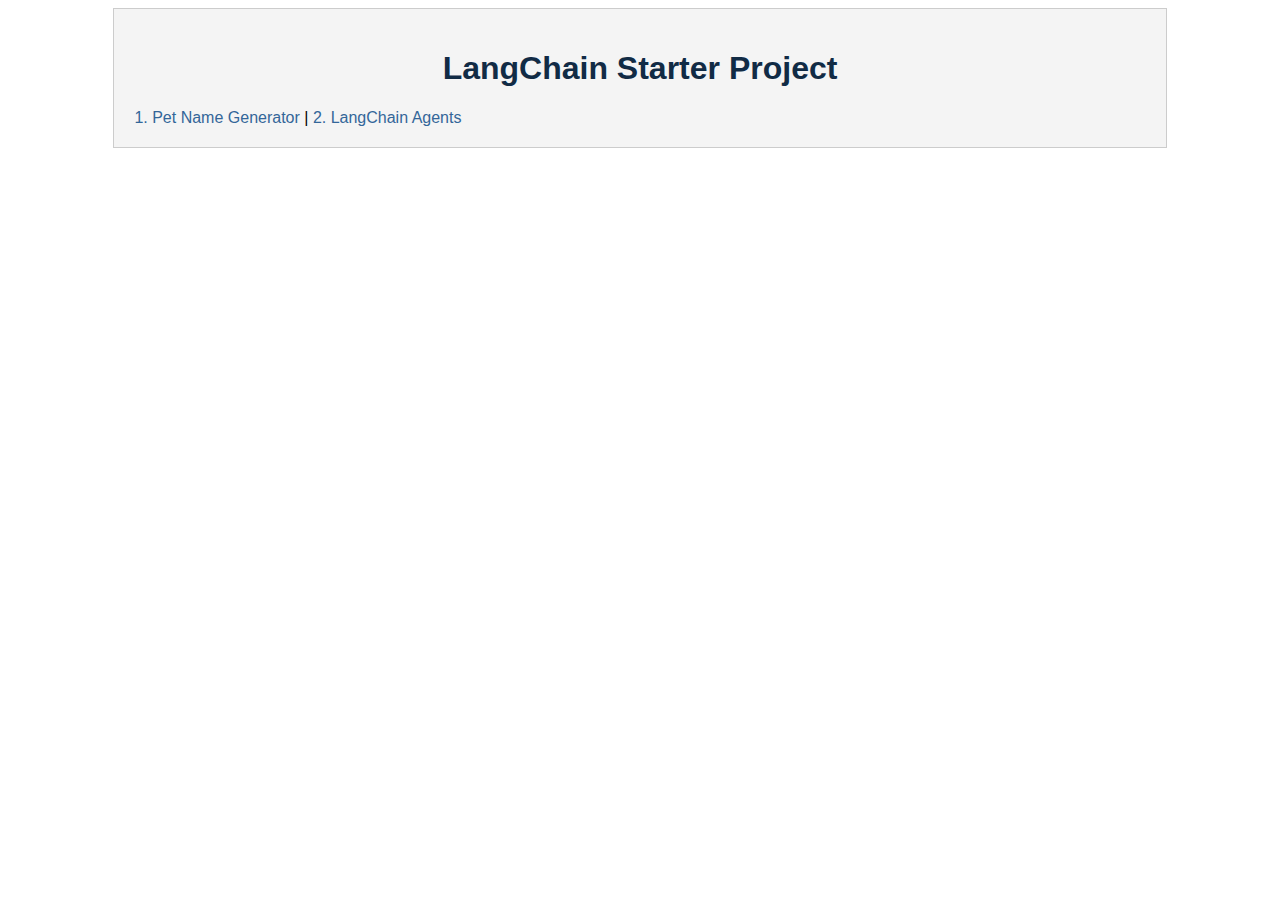
<file: templates/index.html>
<!DOCTYPE html>
<html lang="en">

<head>
    <meta charset="UTF-8">
    <meta name="viewport" content="width=device-width, initial-scale=1.0">
    <link rel="stylesheet" type="text/css" href="../static/style.css">
    <title>Flask - LangChain Starter Project</title>
</head>

<body>
    <div class="main-container">
        <h1>LangChain Starter Project</h1>
        <a href="http://localhost:5000/pet" target="_self">1. Pet Name Generator</a> |
        <a href="http://localhost:5000/agents" target="_self">2. LangChain Agents</a>
    </div>
</body>
</html>
</file>
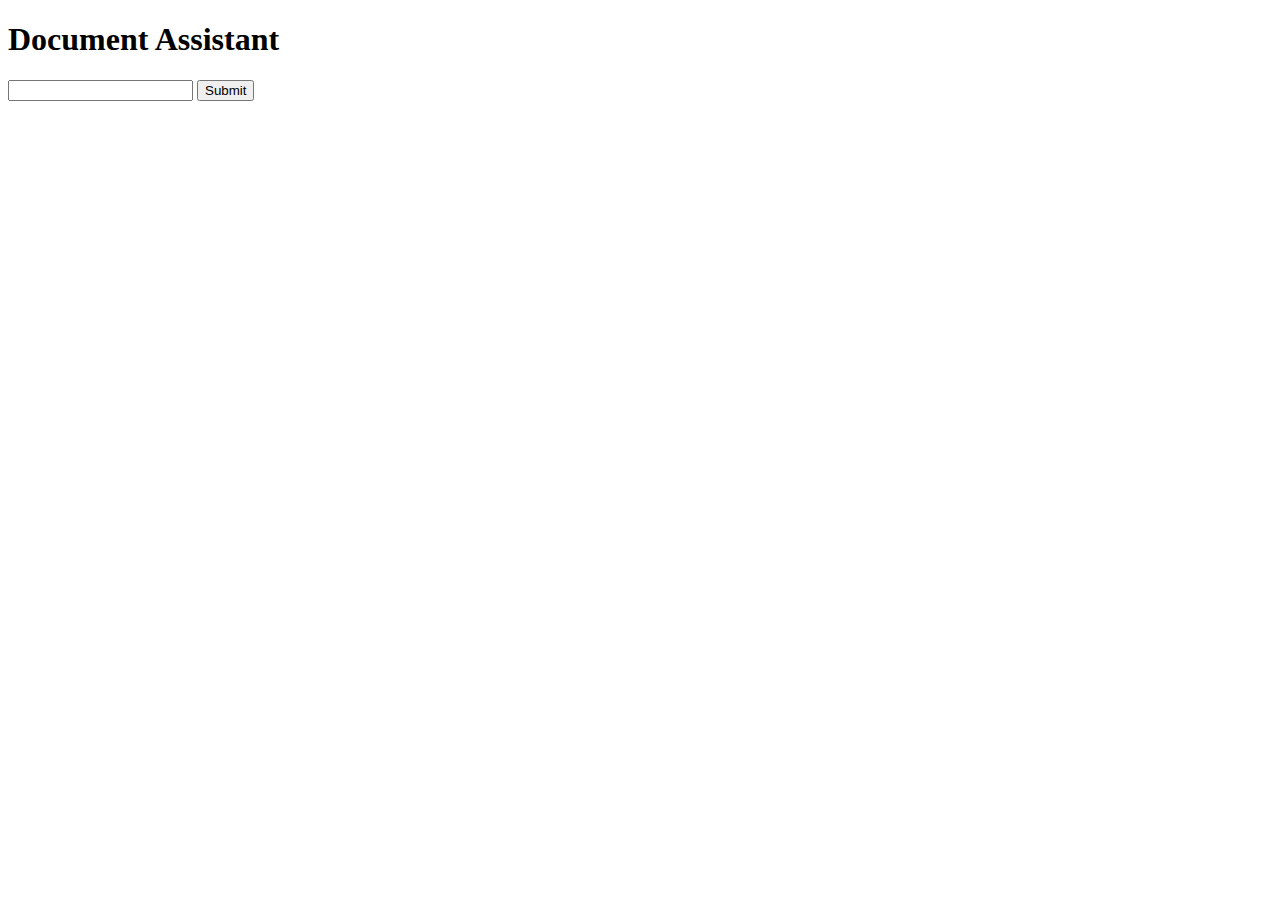
<file: templates/docAssist.html>
<!DOCTYPE html>
<html lang="en">

<head>
    <meta charset="UTF-8">
    <meta name="viewport" content="width=device-width, initial-scale=1.0">
    <title>Document Assistant Place Holder</title>
</head>

<body>
    <h1>Document Assistant</h1>
    <form method="POST" action="/process">
        <input type="text" name="user_input">
        <input type="submit" value="Submit">
    </form>
</body>

</html>
</file>
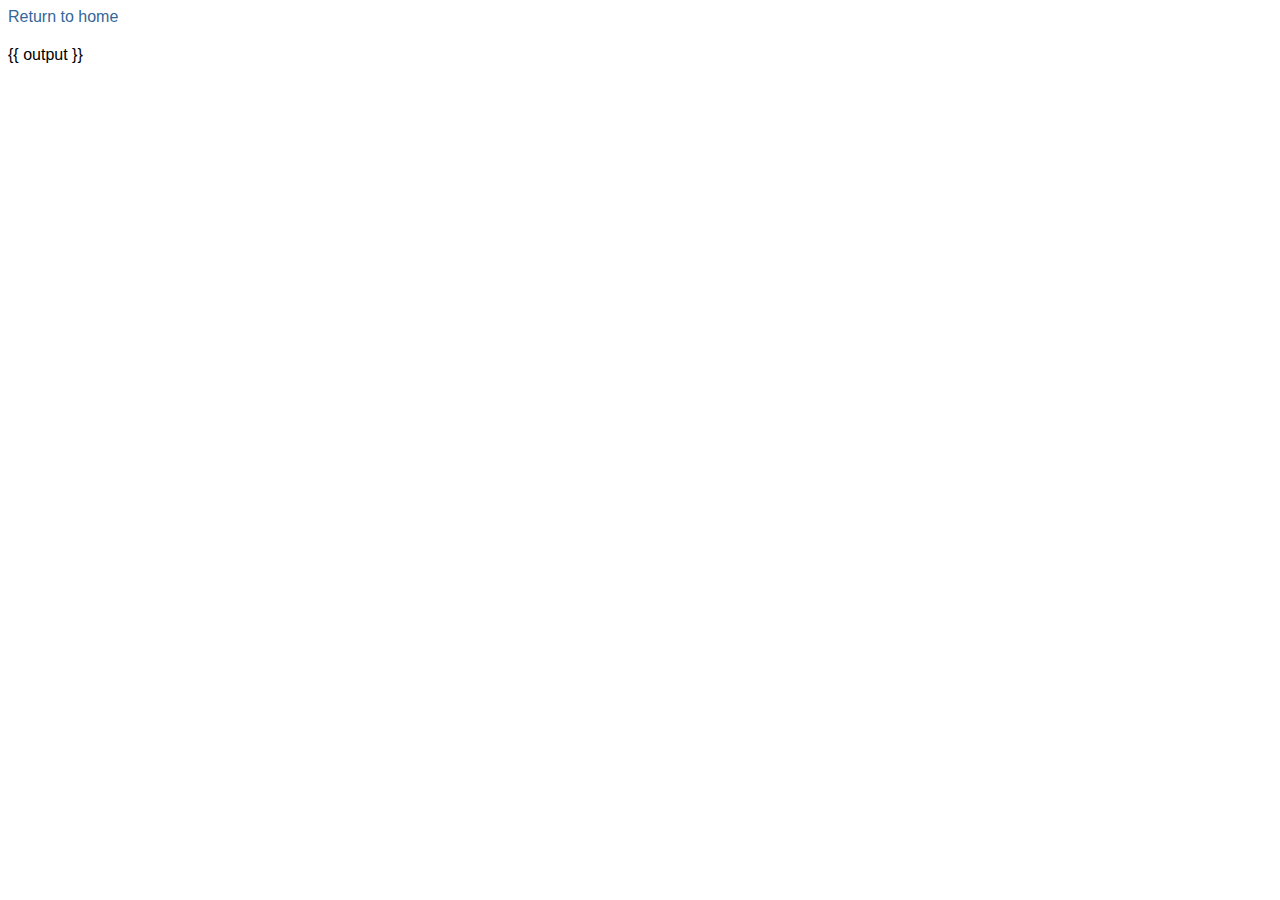
<file: templates/index_result.html>
<!DOCTYPE html>
<html lang="en">

<head>
    <meta charset="UTF-8">
    <meta name="viewport" content="width=device-width, initial-scale=1.0">
    <link rel="stylesheet" type="text/css" href="../static/style.css">
    <title>Document</title>
</head>

<body>
    <a href="/">Return to home</a>
    <p> {{ output }}</p>
</body>

</html>
</file>
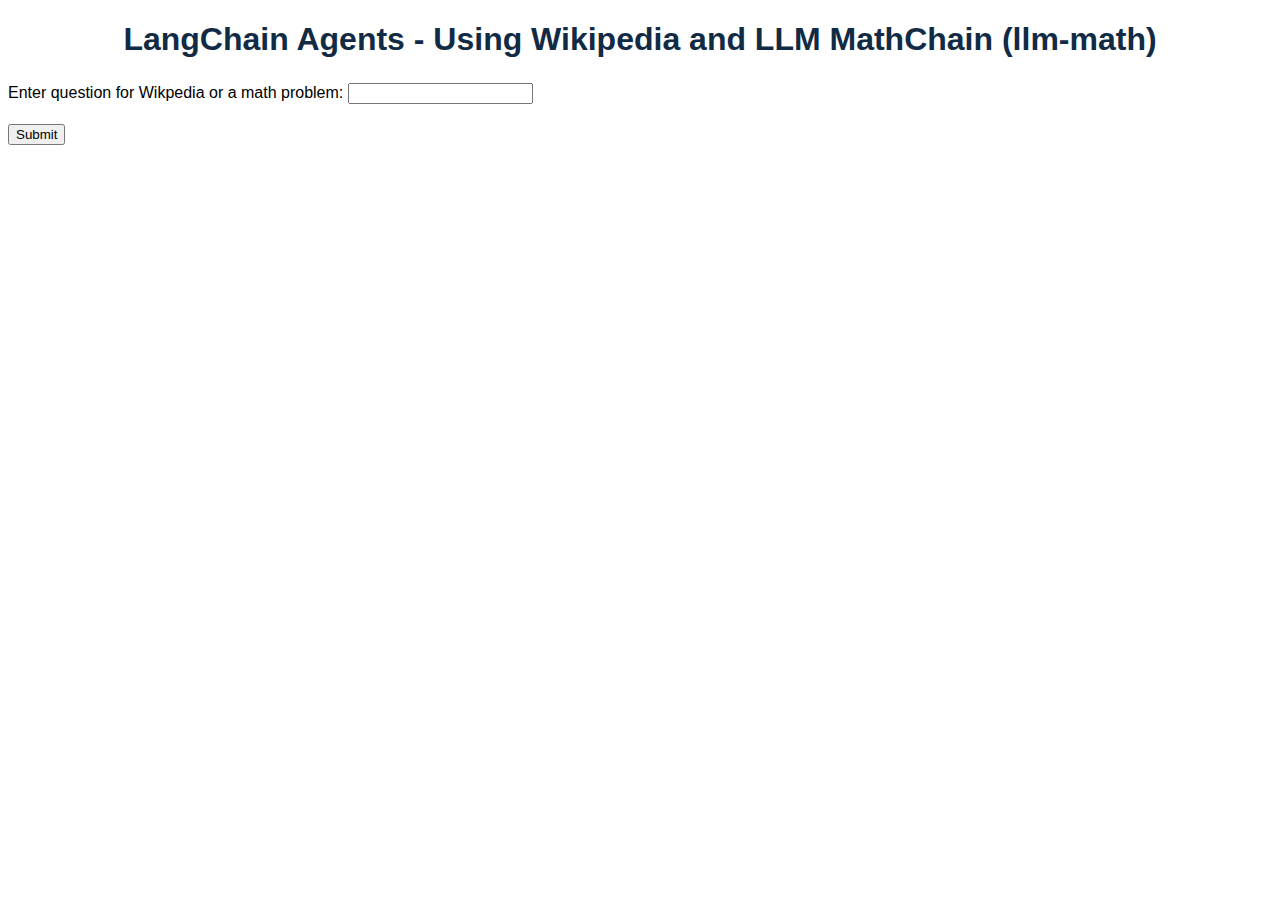
<file: templates/langchain_agents.html>
<!DOCTYPE html>
<html lang="en">

<head>
    <meta charset="UTF-8">
    <meta name="viewport" content="width=device-width, initial-scale=1.0">
    <link rel="stylesheet" type="text/css" href="../static/style.css">
    <title>LangChain Agents - Using Wikipedia and LLM MathChain (llm-math)</title>
</head>

<body>
    <h1>LangChain Agents - Using Wikipedia and LLM MathChain (llm-math)</h1>
    <form method="POST" action="/process">
        <p>
            Enter question for Wikpedia or a math problem:
            <input type="text" name="question" required>
        </p>
        <p>
            <input type="submit" value="Submit">
        </p>

    </form>
</body>

</html>
</file>
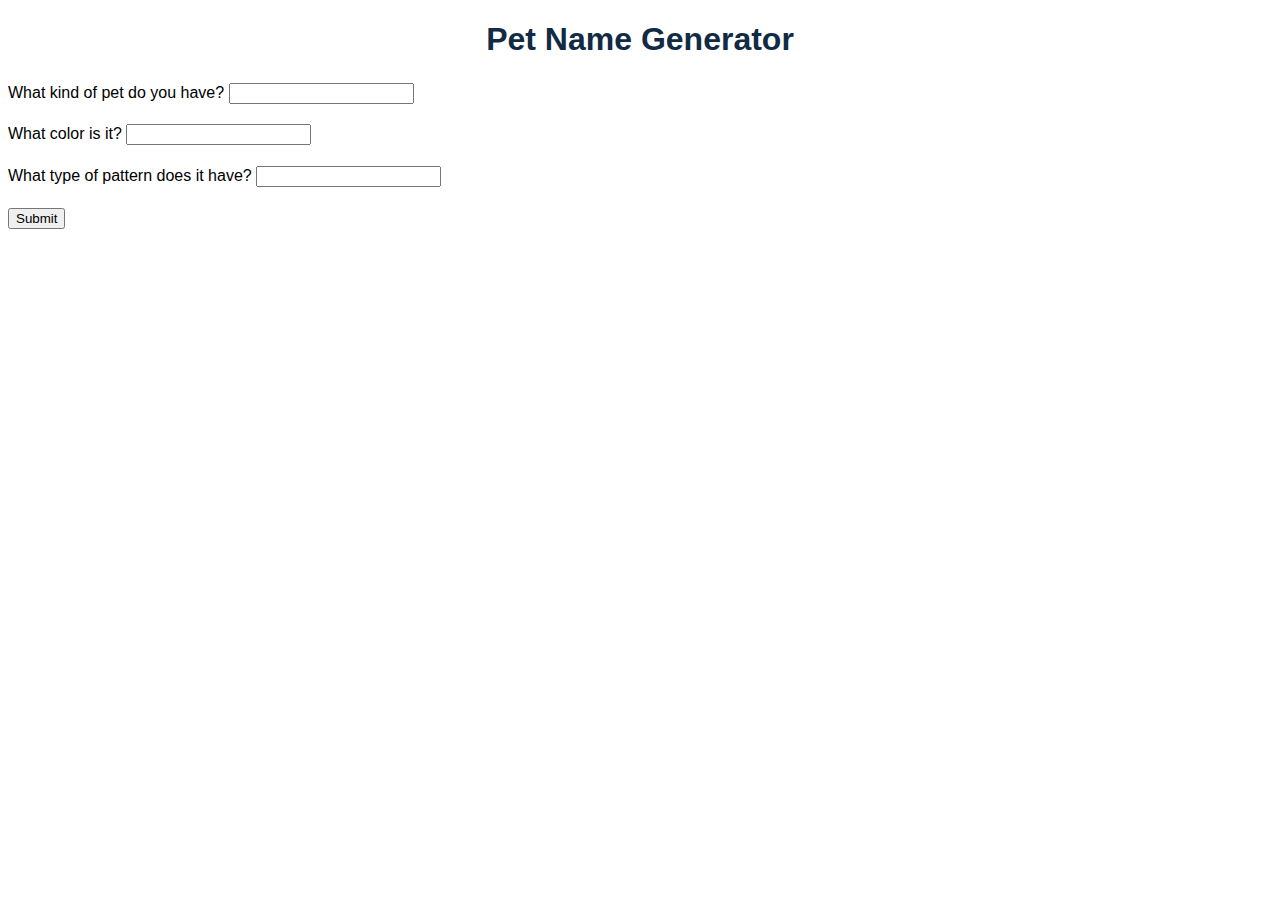
<file: templates/pet_gen.html>
<!DOCTYPE html>
<html lang="en">

<head>
    <meta charset="UTF-8">
    <meta name="viewport" content="width=device-width, initial-scale=1.0">
    <link rel="stylesheet" type="text/css" href="../static/style.css">
    <title>Pet Name Generator</title>
</head>

<body>
    <h1>Pet Name Generator</h1>
    <form method="POST" action="/process">
        <p>
            What kind of pet do you have?
            <input type="text" name="pet" required>
        </p>
        <p>
            What color is it?
            <input type="text" name="color" required>
        </p>
        <p>
            What type of pattern does it have?
            <input type="text" name="pattern" maxlength="20a">
        </p>
        <p>
            <input type="submit" value="Submit">
        </p>
    </form>
</body>

</html>
</file>
<file: static/style.css>
* {
    font-family: 'Arial', sans-serif; /* Set a default font */
}

h1 {
    color: #112b45; /* Setting text color */
    font-family: Arial, sans-serif; /* Setting font family */
    text-align: center;
}

h3 {
    color: #112b45; /* Setting text color */
    font-family: Arial, sans-serif; /* Setting font family */
}

/* Selecting the p element */
p {
    font-size: 16px; /* Setting font size */
    line-height: 1.6; /* Setting line height for better readability */
    font-family: Arial, sans-serif; /* Setting font family */
}

/* Selecting the main-container class */
.main-container {
    width: 80%; /* Setting width */
    margin: 0 auto; /* Centering the container horizontally */
    padding: 20px; /* Adding padding for space inside the container */
    background-color: #f4f4f4; /* Setting background color */
    border: 1px solid #ccc; /* Adding a border */
}

a {
    text-decoration: none; /* Remove underline from links */
    color: #336699; /* Set text color for unvisited links */
    transition: color 0.3s; /* Smooth color transition on hover */
}

/* Change link color on hover */
a:hover {
    color: #0099ff; /* Set a different color on hover */
    text-decoration: underline;
}

/* General styling for the footer */
.footer {
    background-color: #333; /* Background color for the footer */
    color: #fff; /* Text color */
    text-align: center; /* Align text to the center */
    padding: 20px; /* Padding for space inside the footer */
}

/* Styling for the paragraph within the footer */
.footer p {
    margin: 0; /* Remove default margins for the paragraph */
}
</file>
